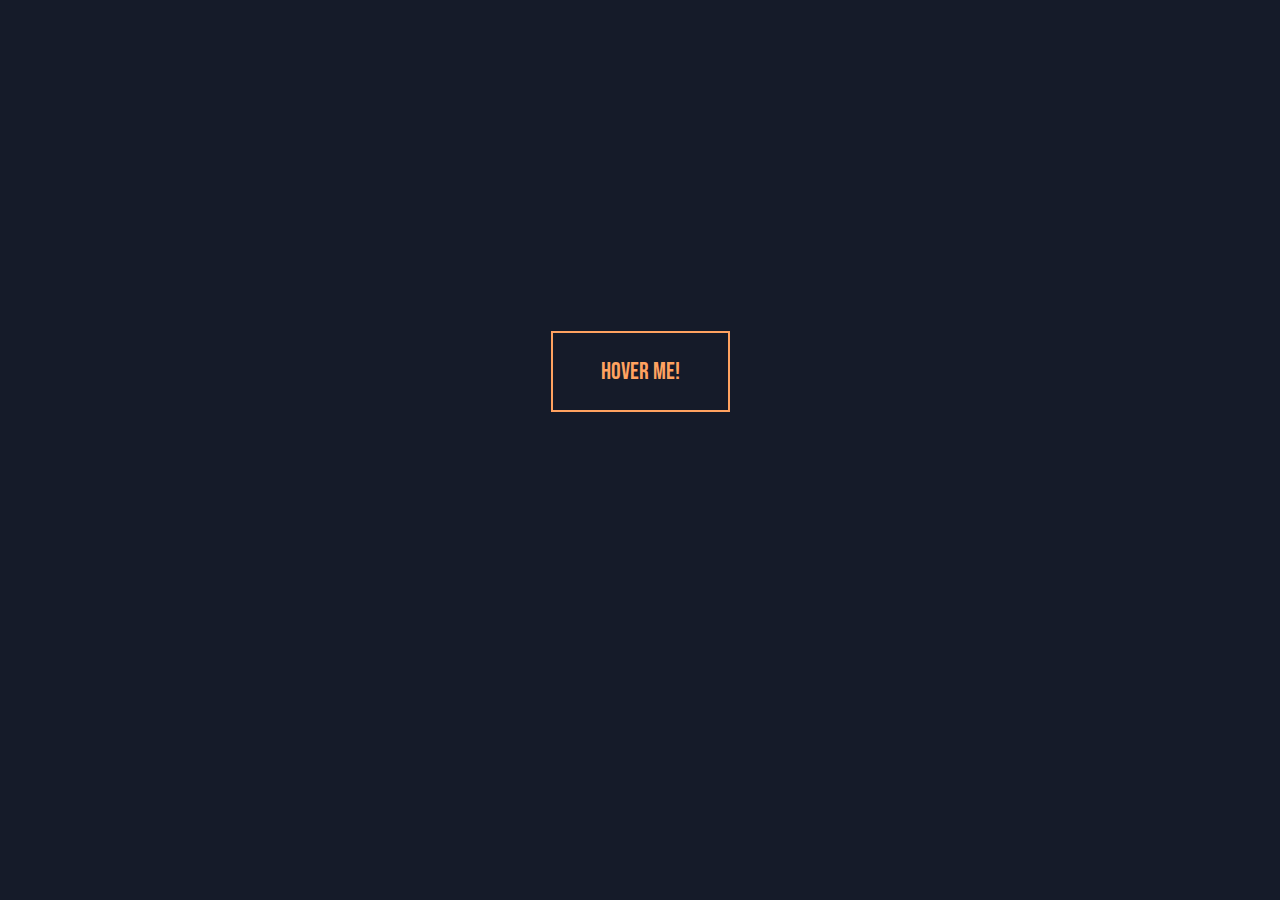
<file: hoverme/index.html>
<!DOCTYPE html>
<html lang="en">
<head>
    <meta charset="UTF-8">
    <meta http-equiv="X-UA-Compatible" content="IE=edge">
    <meta name="viewport" content="width=device-width, initial-scale=1.0">
    <link href="https://fonts.googleapis.com/css2?family=Bebas+Neue&display=swap" rel="stylesheet">
    <link rel="stylesheet" href="lookat.css">
    <title>Just Look</title>
</head>
<body>
    <section>
        <button>Hover me!</button>
    </section>
</body>
</html>
</file>
<file: hoverme/lookat.css>
button {
    font-family: 'Bebas Neue', sans-serif;
    background: none;
    display: flex;
    align-items: center;
    justify-content:center;
    color: #ffa260;
    border: 2px solid;
    padding: 1em 2em;
    margin: 15% auto;
    font-size: 1.5em;
    transition: all 0.25s;
}

body {
    display: flex;
    align-items: center;
    justify-content:center;
    height: 95vh;
    background-color: #151b29;
}

button:hover {
    border-color: #f1ff5c;
    color: white;
    box-shadow: 0em 0.5em 0.5em -0.5em #f1ff5c;
    transform: translateY(-0.25em);
    cursor: pointer;
}

section {
    width: 80%;
    height: 60%;
    background-image: url(https://images.unsplash.com/photo-1468657988500-aca2be09f4c6?ixlib=rb-1.2.1&ixid=MnwxMjA3fDB8MHxwaG90by1wYWdlfHx8fGVufDB8fHx8&auto=format&fit=crop&w=2070&q=80);
    background-size: cover;
}
</file>
